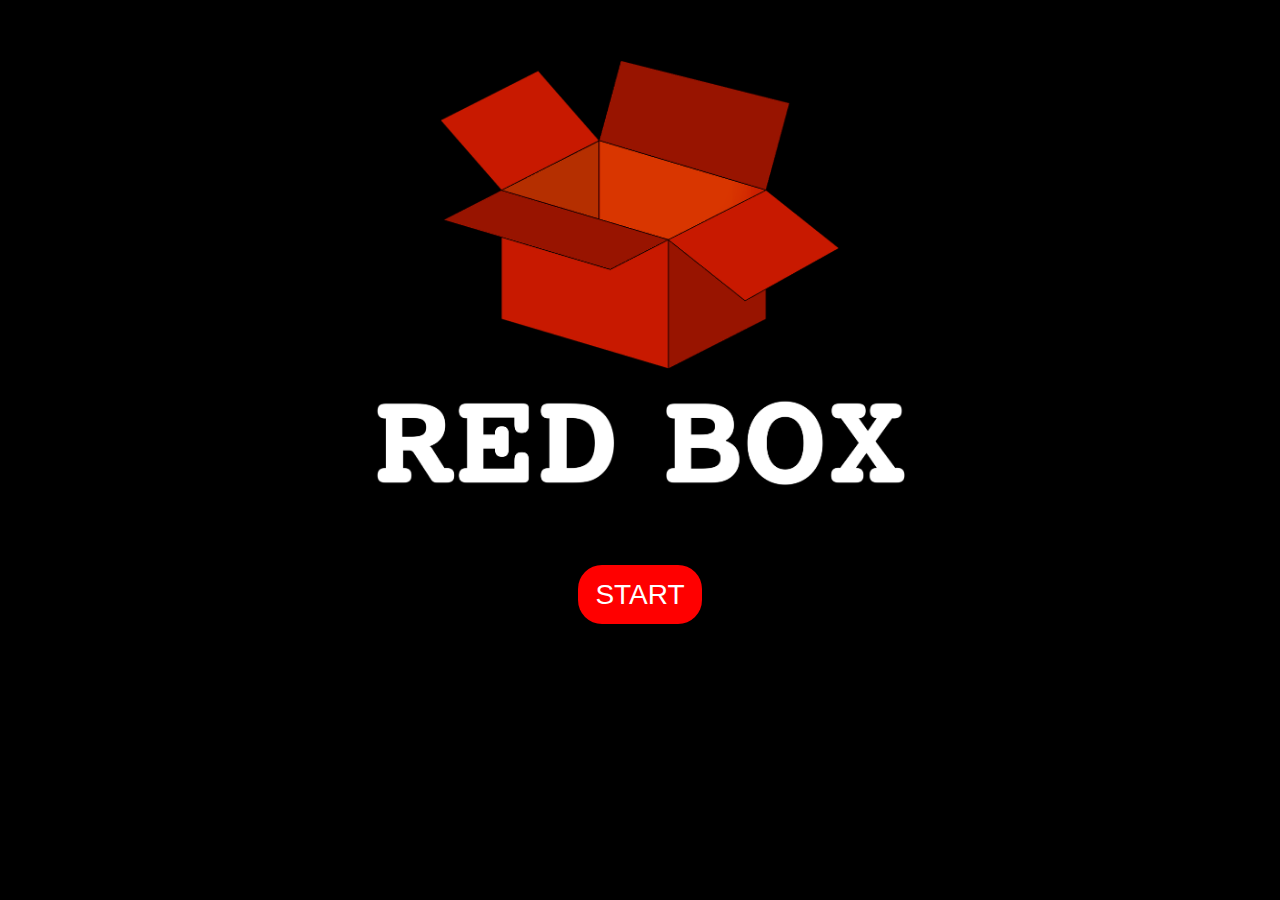
<file: web/index.html>
<!DOCTYPE html>
<html lang="en">
<head>
    <meta charset="utf-8">
    <title>Red Box</title>
    <meta name="viewport" content="width=device-width, initial-scale=1">
    <link rel="stylesheet" href="https://maxcdn.bootstrapcdn.com/bootstrap/3.3.7/css/bootstrap.min.css">
    <link rel="stylesheet" href="https://fonts.googleapis.com/css?family=Montserrat">
    <link rel="stylesheet" href="css/indexcss.css">
    <script src="https://ajax.googleapis.com/ajax/libs/jquery/3.3.1/jquery.min.js"></script>
    <script src="https://maxcdn.bootstrapcdn.com/bootstrap/3.3.7/js/bootstrap.min.js"></script>
    <script src="js/index.js"></script>
</head>
<body>
<div class="container-fluid bg-1 text-center">
    <img src="resources/redbox-logo.png" class="img-responsive margin" style="display:inline" alt="Redbox-logo" width="400">
    <br>
    <img src="resources/redbox-name.png" class="img responsive margin" style="display:inline" alt="Redbox-name" width="550">
    <div id="buttonDiv">
        <button class="btn btn-lg round" id="startButton">START</button>
    </div>
</div>
</body>
</html>
</file>
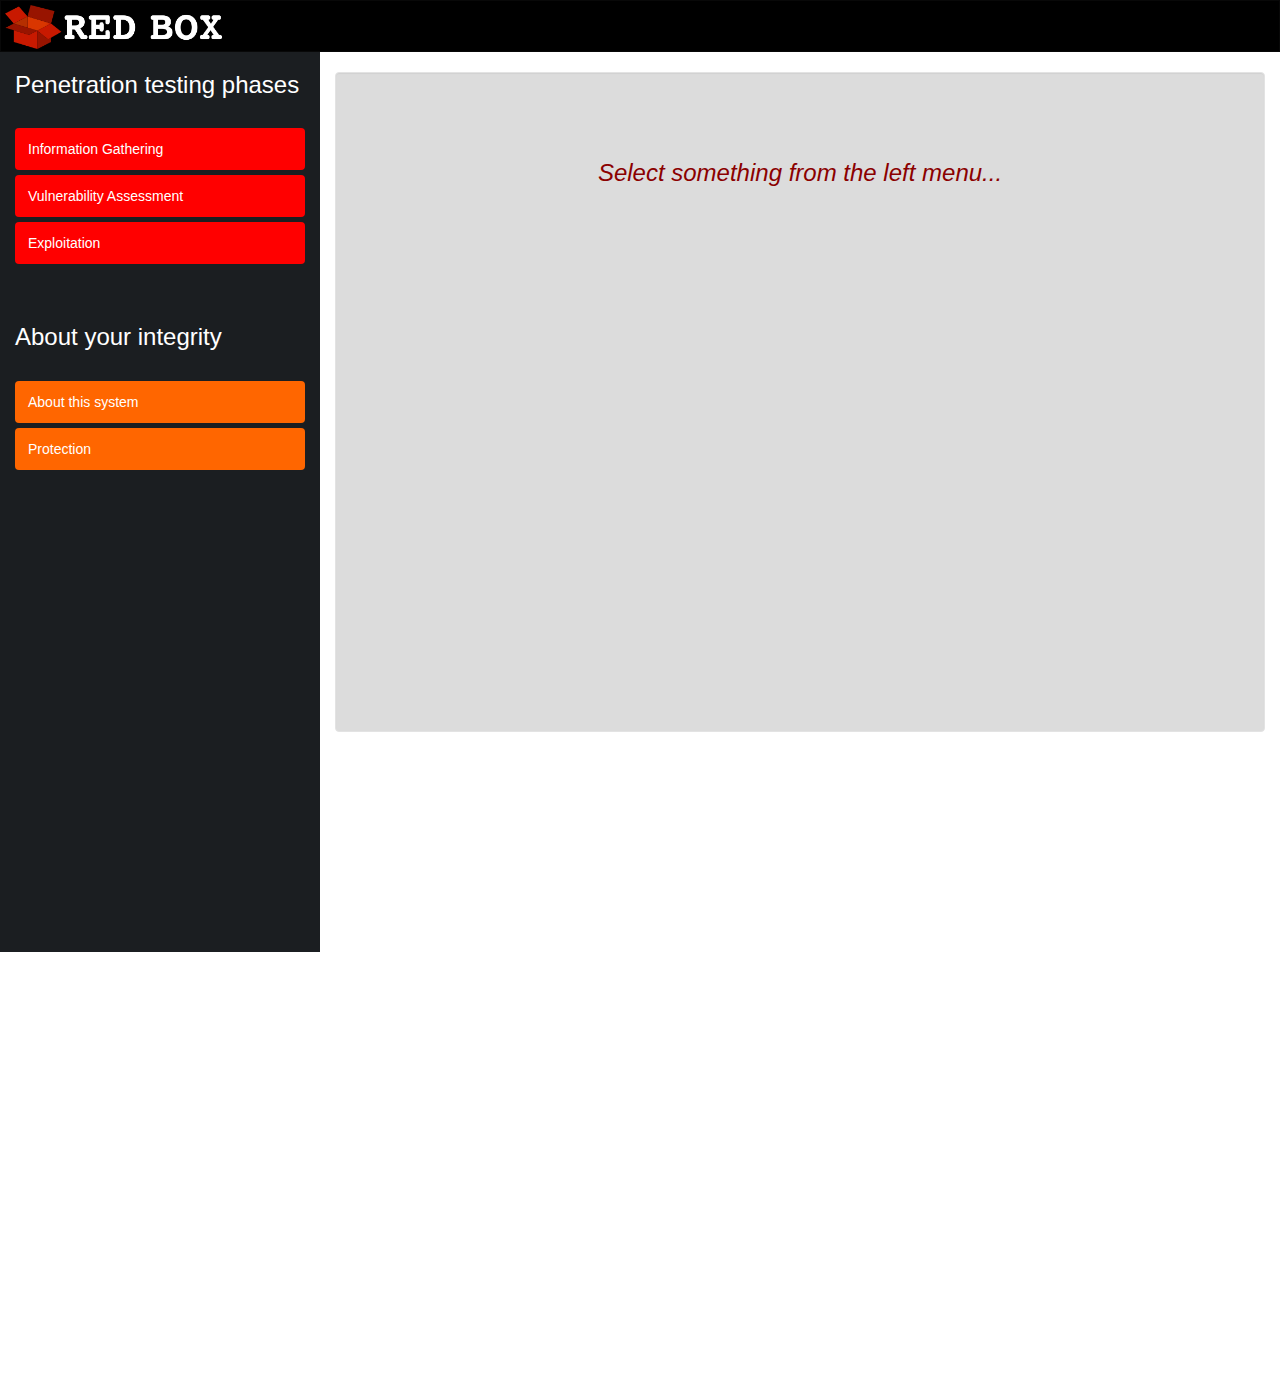
<file: web/html/main.html>
<!DOCTYPE html>
<html lang="en">
<head>
    <title>Red Box</title>
    <meta charset="utf-8">
    <meta name="viewport" content="width=device-width, initial-scale=1">
    <link rel="stylesheet" href="https://maxcdn.bootstrapcdn.com/bootstrap/3.3.7/css/bootstrap.min.css">
    <script src="https://ajax.googleapis.com/ajax/libs/jquery/3.3.1/jquery.min.js"></script>
    <script src="https://maxcdn.bootstrapcdn.com/bootstrap/3.3.7/js/bootstrap.min.js"></script>
    <link rel="stylesheet" href="../css/maincss.css">
    <script src="../js/main.js"></script>
</head>
<body>

<nav class="navbar navbar-inverse" id="logoNavbar">
    <div class="container-fluid">
        <div class="navbar-header">
            <div class="navbar-brand media-left" id="logo">
                <img src="../resources/redbox.png" width="220">
            </div>
            <button type="button" class="navbar-toggle" data-toggle="collapse" data-target="#myNavbar">
                <span class="icon-bar"></span>
                <span class="icon-bar"></span>
                <span class="icon-bar"></span>
            </button>
        </div>
    </div>
</nav>

<div class="container-fluid">
    <div class="row content">
        <div class="col-sm-3 sidenav hidden-xs" id="phasesNavbar">
            <h3 class="titleOnBlack">Penetration testing phases</h3>
            <br>
            <button id="IF_link" type="submit" class="btn btn-block">Information Gathering</button>
            <button id="VA_link" type="submit" class="btn btn-block">Vulnerability Assessment</button>
            <button id="EX_link" type="submit" class="btn btn-block">Exploitation</button>
            <br><br>
            <h3 class="titleOnBlack">About your integrity</h3>
            <br>
            <button id="PC_link" type="submit" class="btn btn-block">About this system</button>
            <button id="PR_link" type="submit" class="btn btn-block">Protection</button>
            <br>
            <div class="row content"></div>
        </div>
        <br>

        <div class="col-sm-9">
            <div class="well">
                <iframe id="page" src="../html/page0.html"></iframe>
            </div>
        </div>
    </div>
</div>

</body>
</html>
</file>
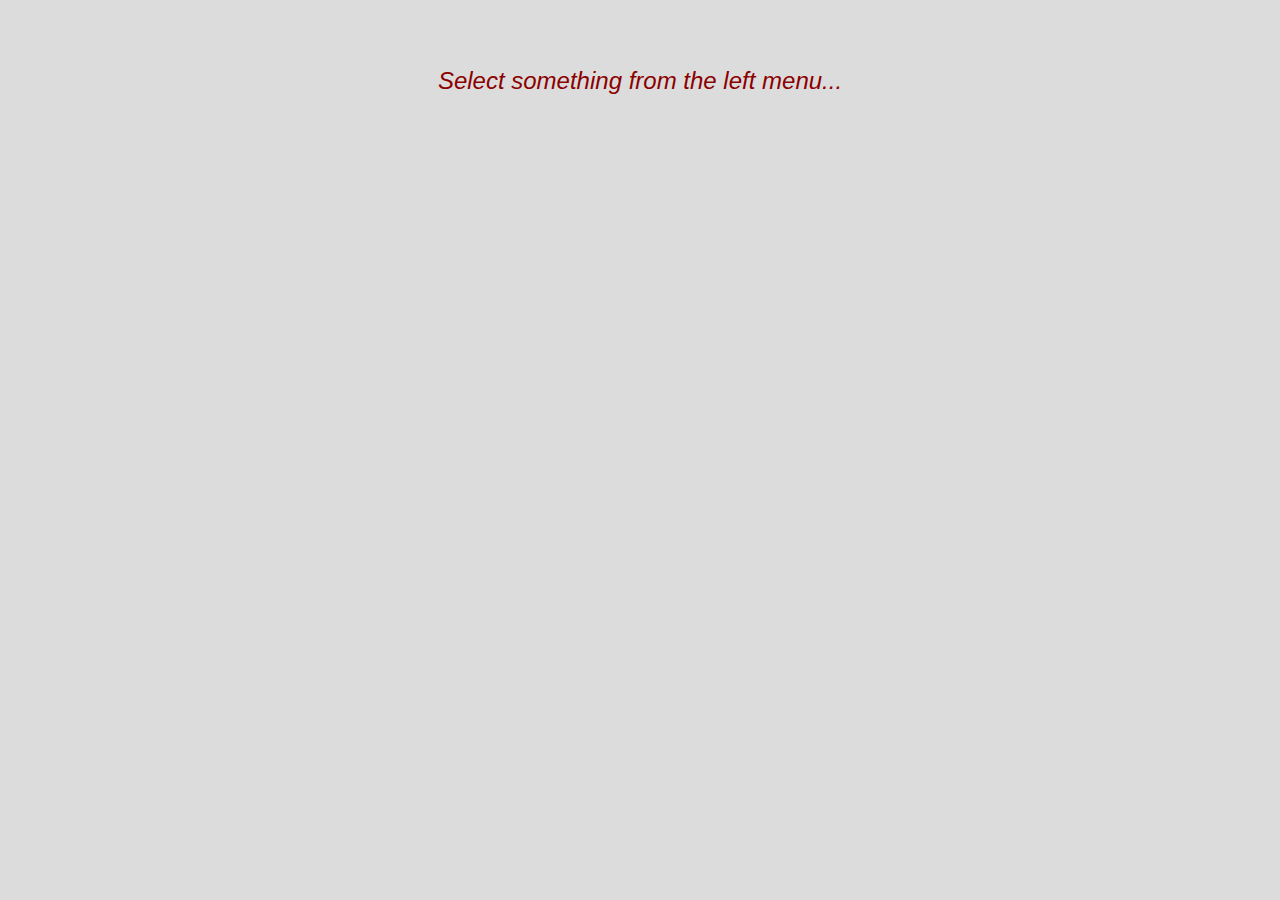
<file: web/html/page0.html>
<!DOCTYPE html>
<html lang="en">
<head>
    <meta charset="UTF-8">
    <title>Page 0</title>
    <link rel="stylesheet" href="https://maxcdn.bootstrapcdn.com/bootstrap/3.3.7/css/bootstrap.min.css">
    <script src="https://ajax.googleapis.com/ajax/libs/jquery/3.3.1/jquery.min.js"></script>
    <script src="https://maxcdn.bootstrapcdn.com/bootstrap/3.3.7/js/bootstrap.min.js"></script>
</head>
<body style="background-color: gainsboro">
    <div class="jumbotron text-center" style="background-color: gainsboro;color: darkred">
        <h3><i>Select something from the left menu...</i></h3>
    </div>
</body>
</html>
</file>
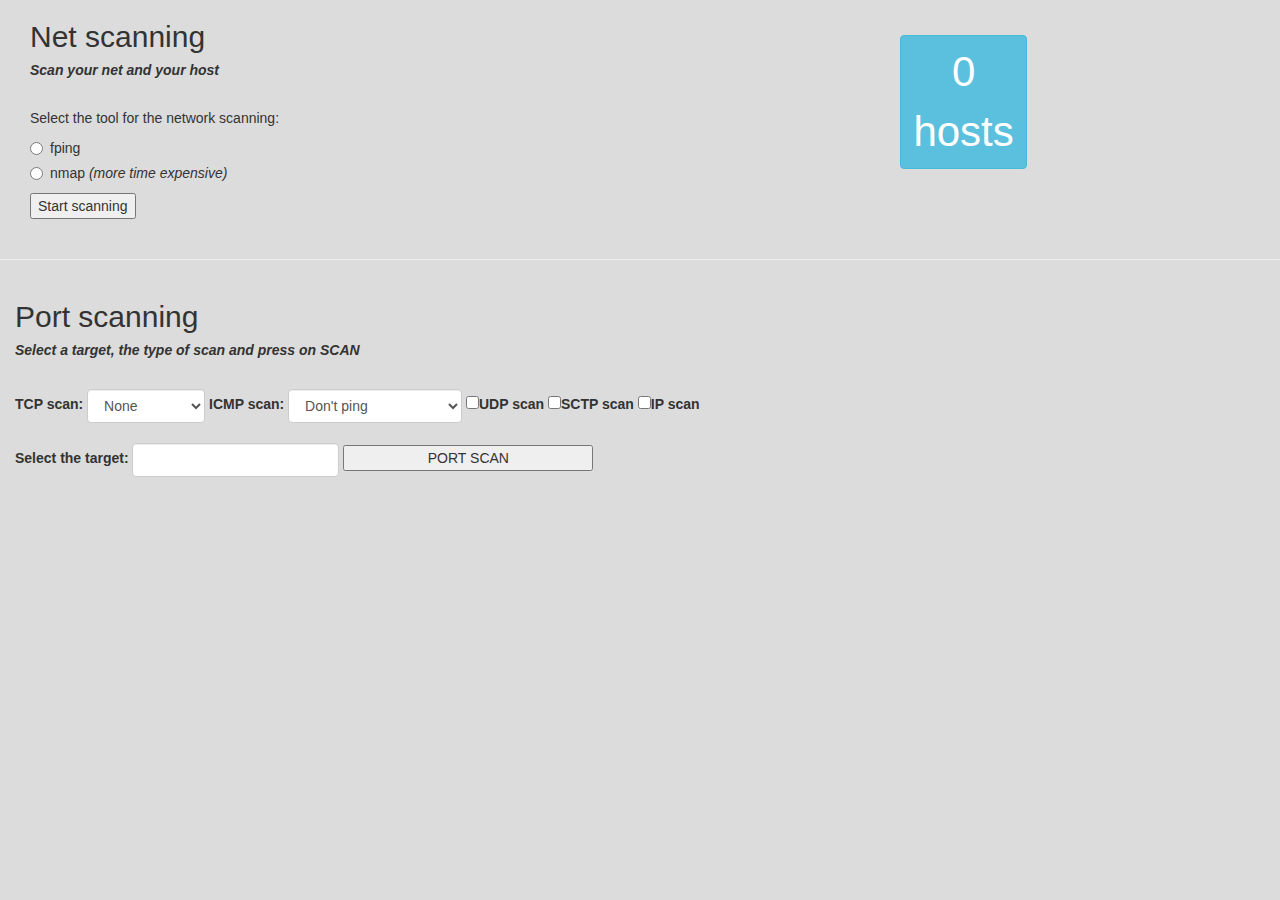
<file: web/html/page1.html>
<!DOCTYPE html>
<html lang="en">
<head>
    <meta charset="UTF-8">
    <title>Page 1</title>
    <link rel="stylesheet" href="https://maxcdn.bootstrapcdn.com/bootstrap/3.3.7/css/bootstrap.min.css">
    <link rel="stylesheet" href="../css/page1.css">
    <script src="https://ajax.googleapis.com/ajax/libs/jquery/3.3.1/jquery.min.js"></script>
    <script src="https://maxcdn.bootstrapcdn.com/bootstrap/3.3.7/js/bootstrap.min.js"></script>
    <script src="../js/page1.js"></script>
</head>
<body>
    <div class="container-fluid">
        <div class="col-sm-5">
            <h2>Net scanning</h2>
            <h5><i><b>Scan your net and your host</b></i></h5>
            <br>
            Select the tool for the network scanning:
            <div class="radio">
                <label><input type="radio" name="netscan" value="fping">fping</label>
            </div>
            <div class="radio">
                <label><input type="radio" name="netscan" value="nmap">nmap <i>(more time expensive)</i></label>
            </div>
            <form>
                <input type="button" id="net_scanning" value="Start scanning">
            </form>
        </div>
        <div class="col-sm-7">
            <!-- Trigger the modal with a button -->
            <button type="button" id="net_chart_button" class="btn btn-info btn-success" data-toggle="modal" data-target="#myModal">0<br>hosts</button>

            <!-- Modal -->
            <div id="myModal" class="modal fade" role="dialog">
                <div class="modal-dialog">

                    <!-- Modal content-->
                    <div class="modal-content">
                        <div class="modal-header">
                            <button type="button" class="close" data-dismiss="modal">&times;</button>
                            <h4 class="modal-title">NET HOSTS</h4>
                        </div>
                        <div class="modal-body">
                            <div>
                                <table id="net_table" class="table table-bordered table-hover text-center"></table>
                            </div>
                        </div>
                        <div class="modal-footer">
                            <button type="button" class="btn btn-default" data-dismiss="modal">Close</button>
                        </div>
                    </div>

                </div>
            </div>
        </div>
    </div>
    <br>
    <hr>
    <div class="container-fluid">
        <h2>Port scanning</h2>
        <h5><i><b>Select a target, the type of scan and press on SCAN</b></i></h5>
        <br>
        <div id="selection">
            <form class="form-group form-inline">
                <label for="tcp">TCP scan:</label>
                <select class="form-control" id="tcp" title="Select a scan...">
                    <option value="no">None</option>
                    <option value="-sS">TCP SYN</option>
                    <option value="-sA">TCP ACK</option>
                    <option value="-sF">TCP FIN</option>
                    <option value="-sN">TCP NULL</option>
                    <option value="-sX">TCP XMAS</option>
                </select>
                <label for="icmp">ICMP scan:</label>
                <select class="form-control" id="icmp" title="Select a scan...">
                    <option value="-PN">Don't ping</option>
                    <option value="-PE">ICMP Echo</option>
                    <option value="-PP">ICMP Timestamp</option>
                    <option value="-PM">ICMP Address mask</option>
                </select>
                <label><input type="checkbox" name="other1" value="-sU">UDP scan</label>
                <label><input type="checkbox" name="other2" value="-sY">SCTP scan</label>
                <label><input type="checkbox" name="other3" value="-sO">IP scan</label>
                <br><br>
                <label for="target_text">Select the target:</label>
                <input type="text" class="form-control" id="target_text">
                <input type="button" id="portscan_button" value="PORT SCAN">
            </form>
        </div>
        <div><table id="table_div" class="table table-bordered table-hover text-center"></table></div>
    </div>
</body>
</html>
</file>
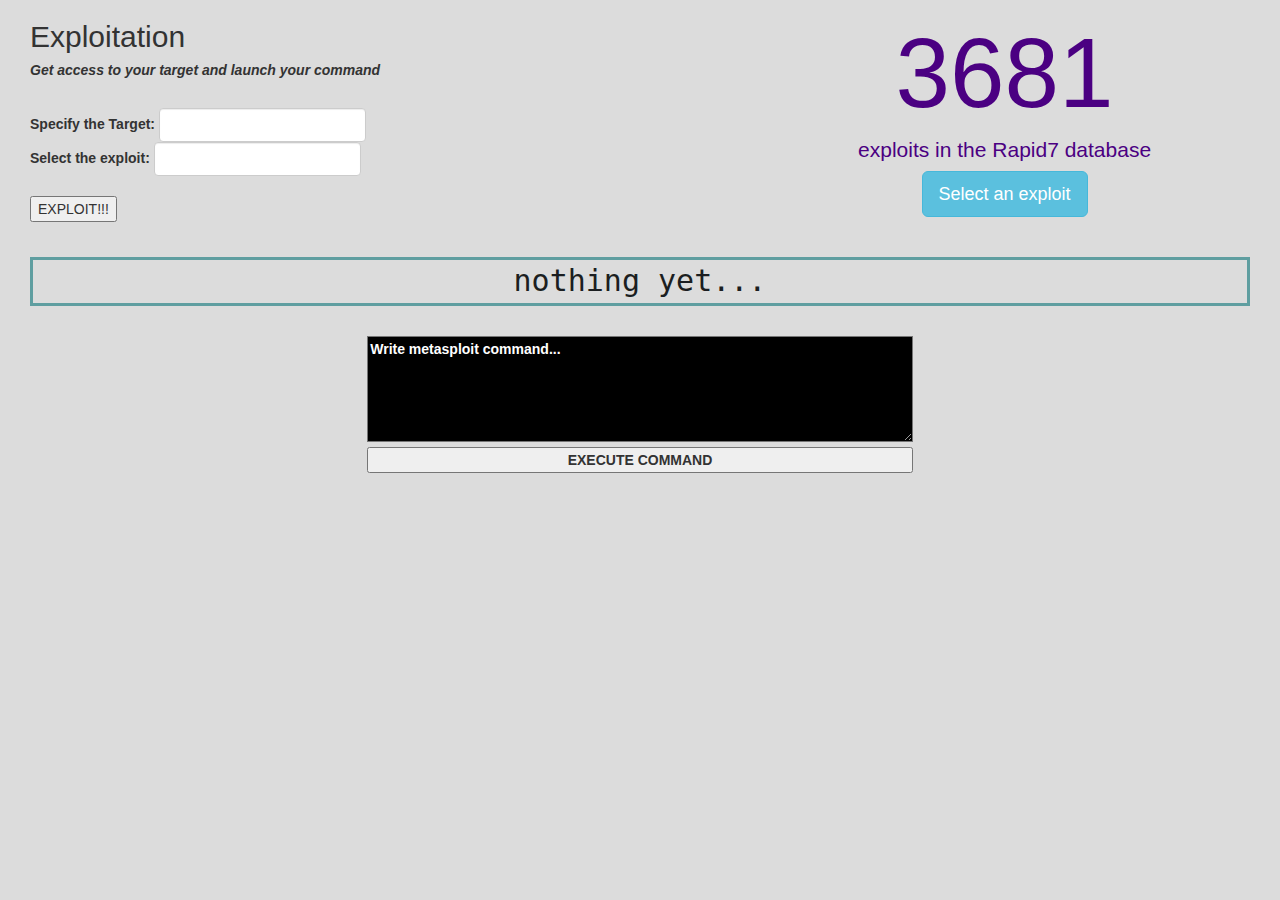
<file: web/html/page3.html>
<!DOCTYPE html>
<html lang="en">
<head>
    <meta charset="UTF-8">
    <title>Page 3</title>
    <link rel="stylesheet" href="https://maxcdn.bootstrapcdn.com/bootstrap/3.3.7/css/bootstrap.min.css">
    <link rel="stylesheet" href="../css/page3.css">
    <script src="https://ajax.googleapis.com/ajax/libs/jquery/3.3.1/jquery.min.js"></script>
    <script src="https://maxcdn.bootstrapcdn.com/bootstrap/3.3.7/js/bootstrap.min.js"></script>
    <script src="../js/page3.js"></script>
</head>
<body>
<div class="container-fluid">
    <div class="col-sm-7">
        <h2>Exploitation</h2>
        <h5><i><b>Get access to your target and launch your command</b></i></h5>
        <br>
        <div class="form-group form-inline">
            <label for="target">Specify the Target:</label>
            <input type="text" class="form-control" id="target">
            <br>
            <label for="scanType">Select the exploit:</label>
            <input type="text" class="form-control" id="scanType">
            <br><br>
            <input type="button" id="exploit_button" value="EXPLOIT!!!">
        </div>
    </div>
    <div class="col-sm-5 text-center">
        <h1 id="exp_dbNumber">3681</h1>
        <h6 id="exp_dbLine">exploits in the Rapid7 database</h6>
        <div>
            <!-- Trigger the modal with a button -->
            <button type="button" class="btn btn-info btn-lg" data-toggle="modal" data-target="#myModal">Select an exploit</button>

            <!-- Modal -->
            <div id="myModal" class="modal fade" role="dialog">
                <div class="modal-dialog">

                    <!-- Modal content-->
                    <div class="modal-content">
                        <div class="modal-header">
                            <button type="button" class="close" data-dismiss="modal">&times;</button>
                            <h4 class="modal-title">Exploits</h4>
                        </div>
                        <div class="modal-body">
                            <form class="form-group form-inline">
                                <label for="exp_os">Search by OS:</label>
                                <select class="form-control" id="exp_os" title="Choose the OS...">
                                    <optgroup label="Multiplatform">
                                        <option value="multi">Multi</option>
                                    </optgroup>
                                    <optgroup label="Microsoft">
                                        <option value="windows">Windows</option>
                                    </optgroup>
                                    <optgroup label="Apple">
                                        <option value="apple">Mac OS</option>
                                        <option value="ios">iOS</option>
                                    </optgroup>
                                    <optgroup label="Unix-based">
                                        <option value="android">Android</option>
                                        <option value="linux">Linux</option>
                                    </optgroup>
                                </select>
                                <label for="exp_name">Search by name:</label>
                                <input type="text" class="form-control" id="exp_name">
                                <input type="button" id="exp_search" value="SEARCH">
                            </form>
                            <table id="table_exploit" class="table table-bordered table-hover text-center"></table>
                        </div>
                        <div class="modal-footer">
                            <button type="button" class="btn btn-default" data-dismiss="modal">Close</button>
                        </div>
                    </div>

                </div>
            </div>
        </div>
    </div>
    <div class="col-sm-12 text-center">
        <br>
        <p id="resultText">nothing yet...</p>
        <br>
    </div>
    <div class="col-sm-12 text-center">
        <label>
            <textarea name="testo" id="text_area" rows="5" cols="40">Write metasploit command...</textarea>
            <input type="button" id="text_area_button" value="EXECUTE COMMAND">
        </label>

    </div>

</div>
</body>
</html>
</file>
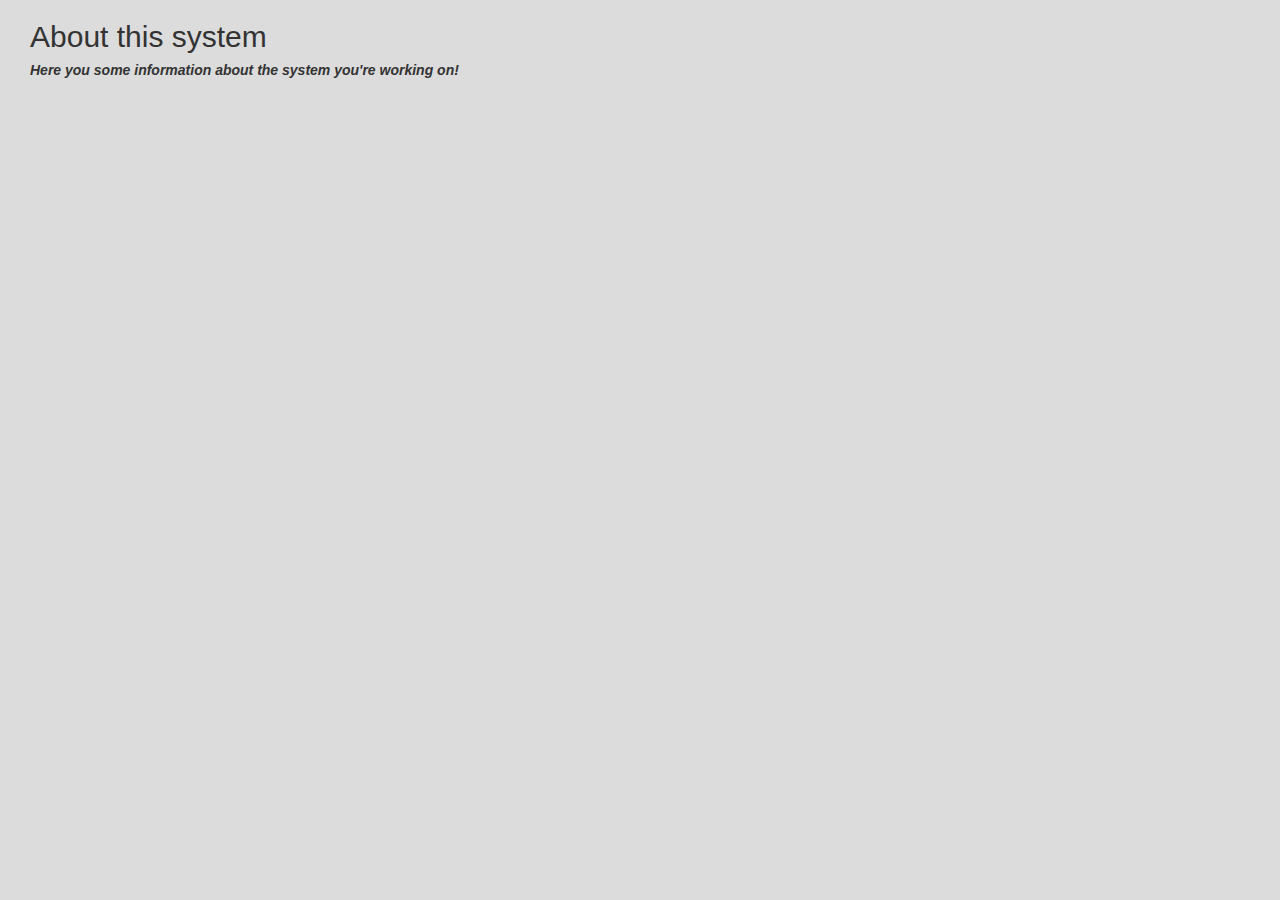
<file: web/html/page4.html>
<!DOCTYPE html>
<html lang="en">
<head>
    <meta charset="UTF-8">
    <title>Page 4</title>
    <link rel="stylesheet" href="https://maxcdn.bootstrapcdn.com/bootstrap/3.3.7/css/bootstrap.min.css">
    <link rel="stylesheet" href="../css/page4.css">
    <script src="https://ajax.googleapis.com/ajax/libs/jquery/3.3.1/jquery.min.js"></script>
    <script src="https://maxcdn.bootstrapcdn.com/bootstrap/3.3.7/js/bootstrap.min.js"></script>
    <script src="../js/page4.js"></script>
</head>
<body>

<div class="container-fluid">
    <div class="col-sm-7">
        <h2>About this system</h2>
        <h5><i><b>Here you some information about the system you're working on!</b></i></h5>
        <br>
    </div>
</div>

</body>
</html>
</file>
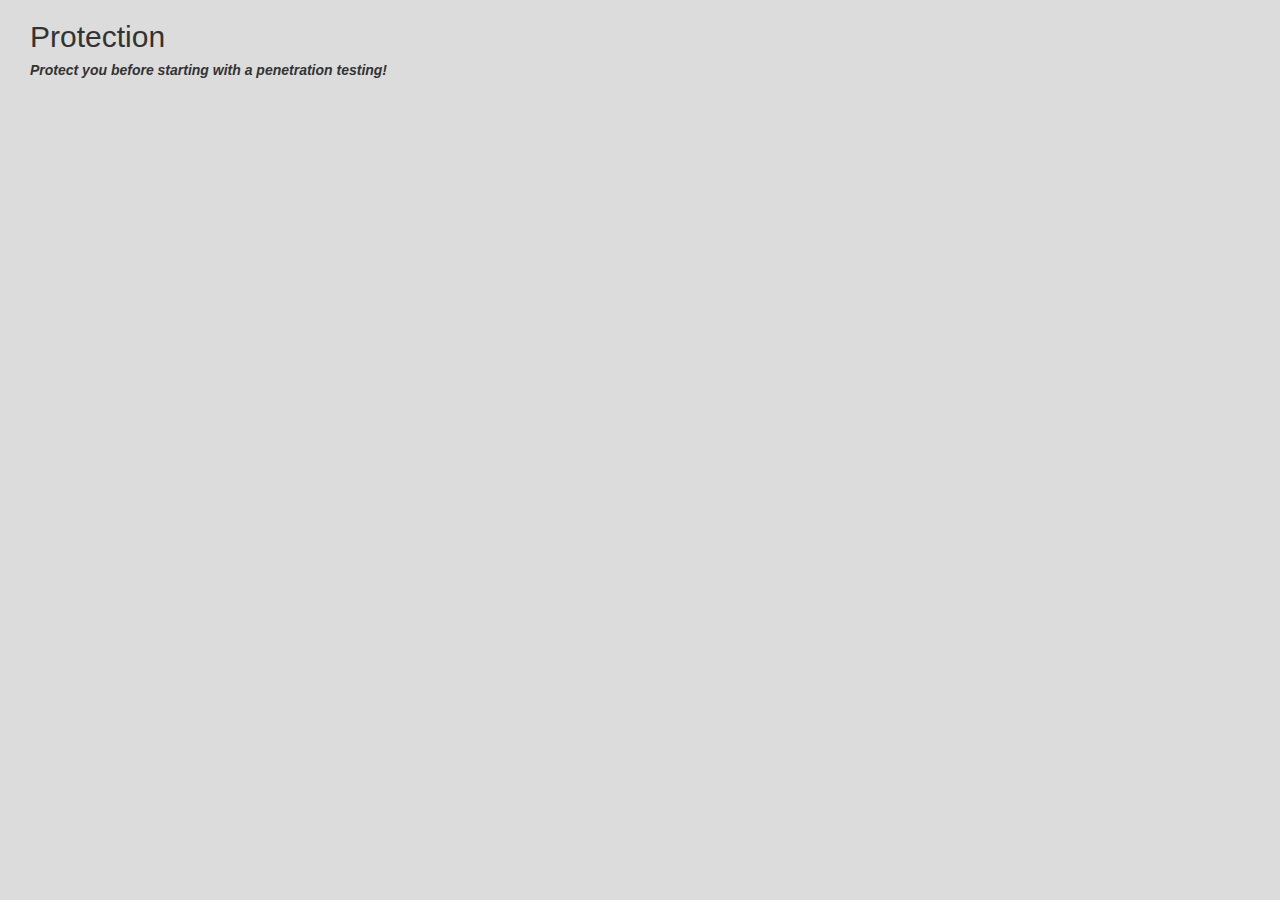
<file: web/html/page5.html>
<!DOCTYPE html>
<html lang="en">
<head>
    <meta charset="UTF-8">
    <title>Page 5</title>
    <link rel="stylesheet" href="https://maxcdn.bootstrapcdn.com/bootstrap/3.3.7/css/bootstrap.min.css">
    <link rel="stylesheet" href="../css/page5.css">
    <script src="https://ajax.googleapis.com/ajax/libs/jquery/3.3.1/jquery.min.js"></script>
    <script src="https://maxcdn.bootstrapcdn.com/bootstrap/3.3.7/js/bootstrap.min.js"></script>
    <script src="../js/page5.js"></script>
</head>
<body>

<div class="container-fluid">
    <div class="col-sm-7">
        <h2>Protection</h2>
        <h5><i><b>Protect you before starting with a penetration testing!</b></i></h5>
        <br>
    </div>
</div>

</body>
</html>
</file>
<file: web/css/indexcss.css>
body {
    background-color: black;
}

.container-fluid {
    padding-top: 60px;
    padding-bottom: 30px;
}

#buttonDiv {
    padding-top: 4%;
    padding-bottom: 4%;
}

#startButton {
    font-size: 200%;
    background-color: red;
    color: white;
    border-radius: 24px;
}
</file>
<file: web/css/maincss.css>
/* Set height of the grid so .sidenav can be 100% (adjust as needed) */
.row.content {height: 100vh;}

/* Set gray background color and 100% height */
.sidenav {
    background-color: #f1f1f1;
    height: 100%;
}

/* On small screens, set height to 'auto' for the grid */
@media screen and (max-width: 100vh) {
    .row.content {height: auto;}
}

.navbar {
    margin-bottom: 0;
    border-radius: 0;
}

#logo {
    padding: 4px;
}

#logoNavbar {
    background-color: black;
}

#phasesNavbar {
    background-color: #1b1e21;
}

.btn-block {
    padding-top: 10px;
    padding-bottom: 10px;
    text-align: left;
}

#IF_link, #VA_link, #EX_link {
    background-color: red;
    color: white;
}

#PC_link, #PR_link {
    background-color: #ff6600;
    color: white;
}

.btn-block::selection {
    background-color: black;
}

.titleOnBlack {
    color: white;
}

.well {
    background-color: gainsboro;
    height: 660px;
}

#page {
    border: none;
    width: 100%;
    height: 100%;
}

#myName {
    color: white;
    float: right;
    font-size: 70%;
}
</file>
<file: web/css/page1.css>
body {
    background-color: gainsboro;
}

select {
    padding-top: 70%;
    padding-bottom: 70%;
}

.radio-inline {
    padding-right: 5%;
    padding-left: 5%;
}

.checkbox-inline {
    padding-right: 5%;
    padding-left: 5%;
}

#target {
    width: 50%;
}

#portscan_button {
    width: 20%;
}

#net_chart {
    background-color: white;
    align-content: center;
    height: auto;
    width: auto;
}

#net_chart_div {
    align-self: center;
}

#net_chart_button {
    margin-top: 5%;
    font-size: 300%;
    position:relative;
    top:50%;
    left:50%;
}
</file>
<file: web/css/page3.css>
body {
    background-color: gainsboro;
}

textarea {
    background-color: black;
    color: white;
    width: 100%;
}

#resultText {
    font-size: 30px;
    font-family: "DejaVu Sans Mono";
    color: #1b1e21;
    border: cadetblue solid 3px;
}

#exp_dbNumber {
    font-size: 700%;
    color: indigo;
}

#exp_dbLine {
    font-size: 150%;
    color: indigo;
}

#table_exploit {
    font-size: 80%;
}

#text_area_button {
    width: 100%;
}
</file>
<file: web/css/page4.css>
body {
    background-color: gainsboro;
}
</file>
<file: web/css/page5.css>
body {
    background-color: gainsboro;
}
</file>
